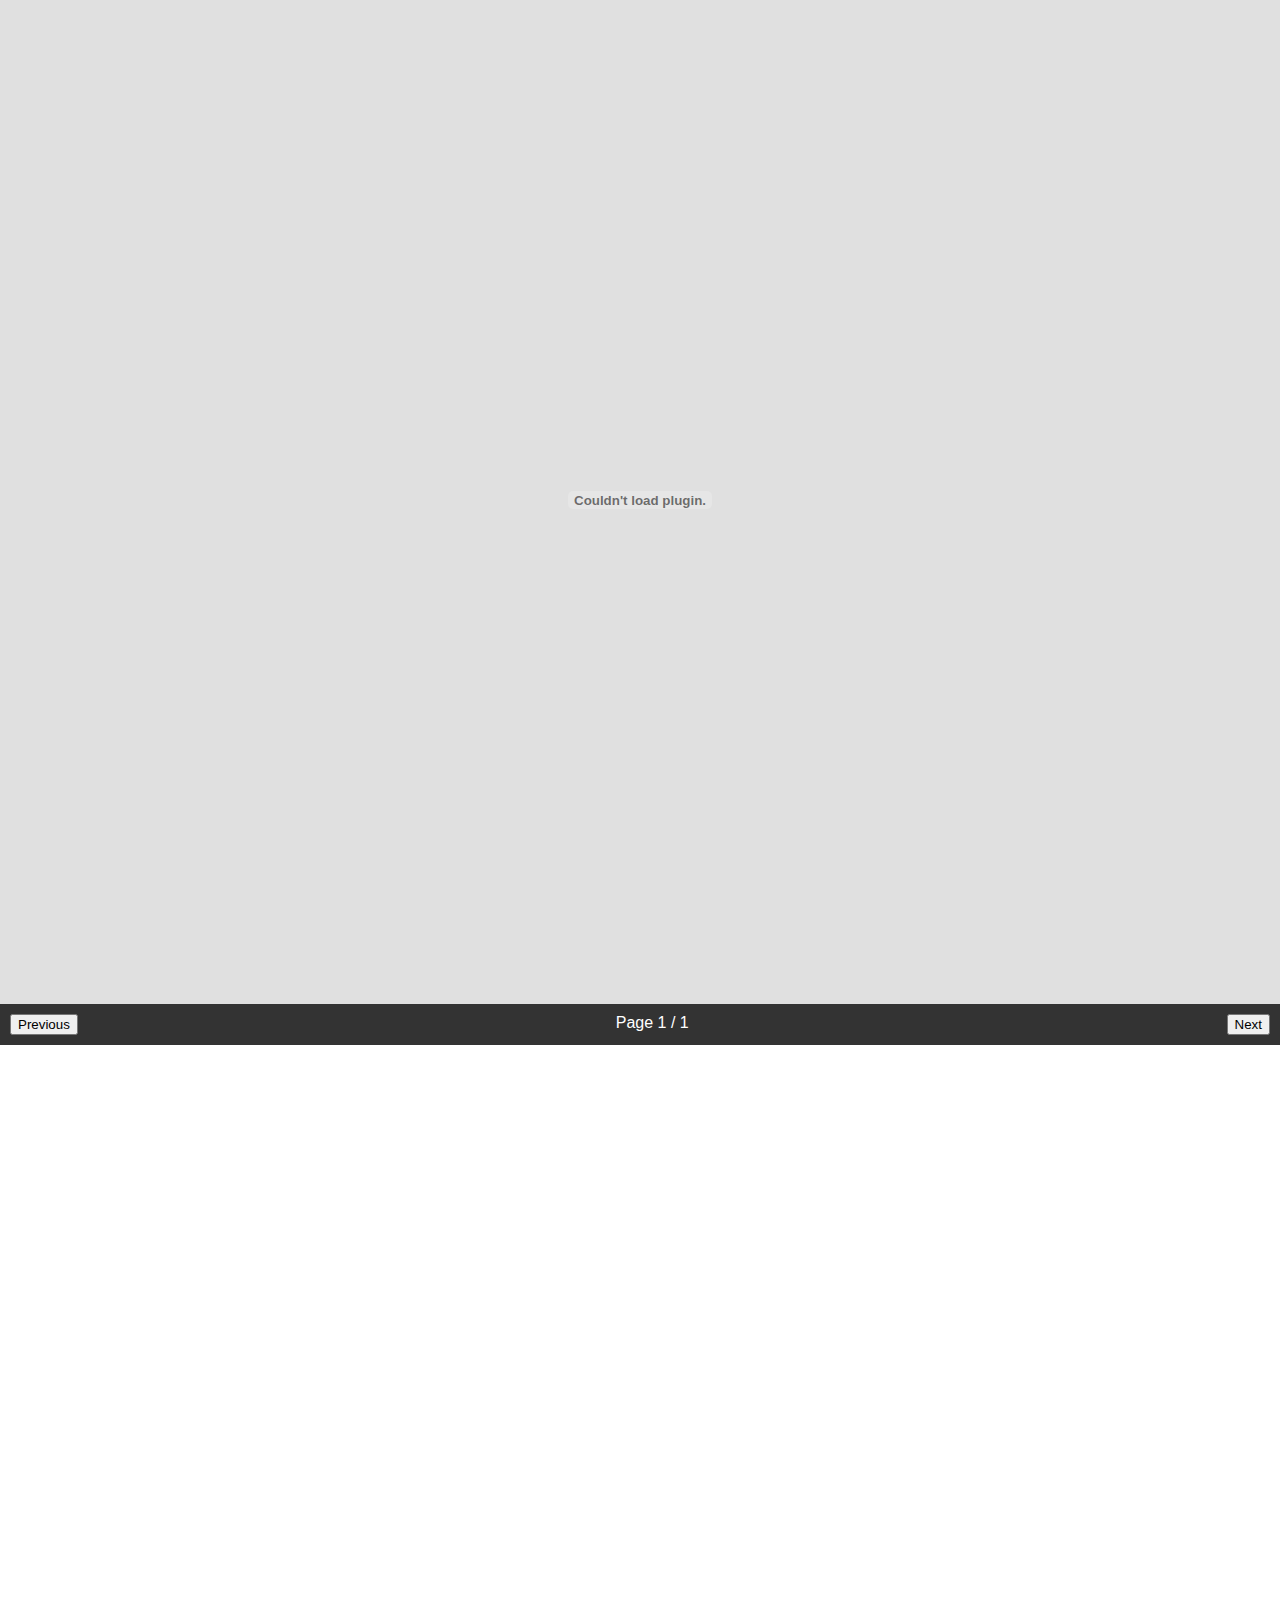
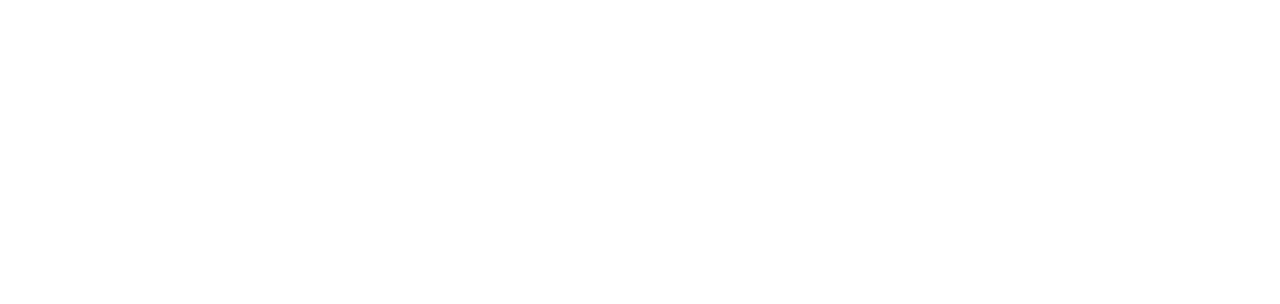
<file: !testing/index.html>
<!DOCTYPE html>
<html lang="en">
<head>
    <meta charset="UTF-8">
    <meta name="viewport" content="width=device-width, initial-scale=1.0">
    <title>Custom PDF Viewer</title>
    <script src="https://mozilla.github.io/pdf.js/build/pdf.js"></script>

    <style>
        body {
            margin: 0;
            font-family: Arial, sans-serif;
            background-color: #e0e0e0; /* Set the background color of the page */
            color: #333; /* Set the text color of the page */
        }

        #pdf-viewer {
            display: flex;
            flex-direction: column;
            height: 100vh;
            overflow: hidden;
            background-color: white; /* Set the background color of the PDF viewer */
        }

        #toolbar {
            background-color: #333;
            color: white;
            padding: 10px;
            display: flex;
            justify-content: space-between;
        }

        #pdf-container {
            flex: 1;
            overflow: auto;
        }

        canvas {
            display: block;
            margin: 0 auto;
            border: 1px solid #ccc;
        }
    </style>
</head>
<body>
    <embed src="21st-century-3.pdf" type="application/pdf" width="100%" height=1000px/>
    <div id="pdf-viewer">
        <div id="toolbar">
            <button id="prev-page">Previous</button>
            <div>
                <span id="page-num">Page 1</span> / <span id="page-count">1</span>
            </div>
            <button id="next-page">Next</button>
        </div>
        <div id="pdf-container"></div>
    </div>

    <script>
        // Set the PDF file path
        const pdfUrl = '21st-century-3.pdf';

        // Rest of the JavaScript code...
    </script>
</body>
</html>
</file>
